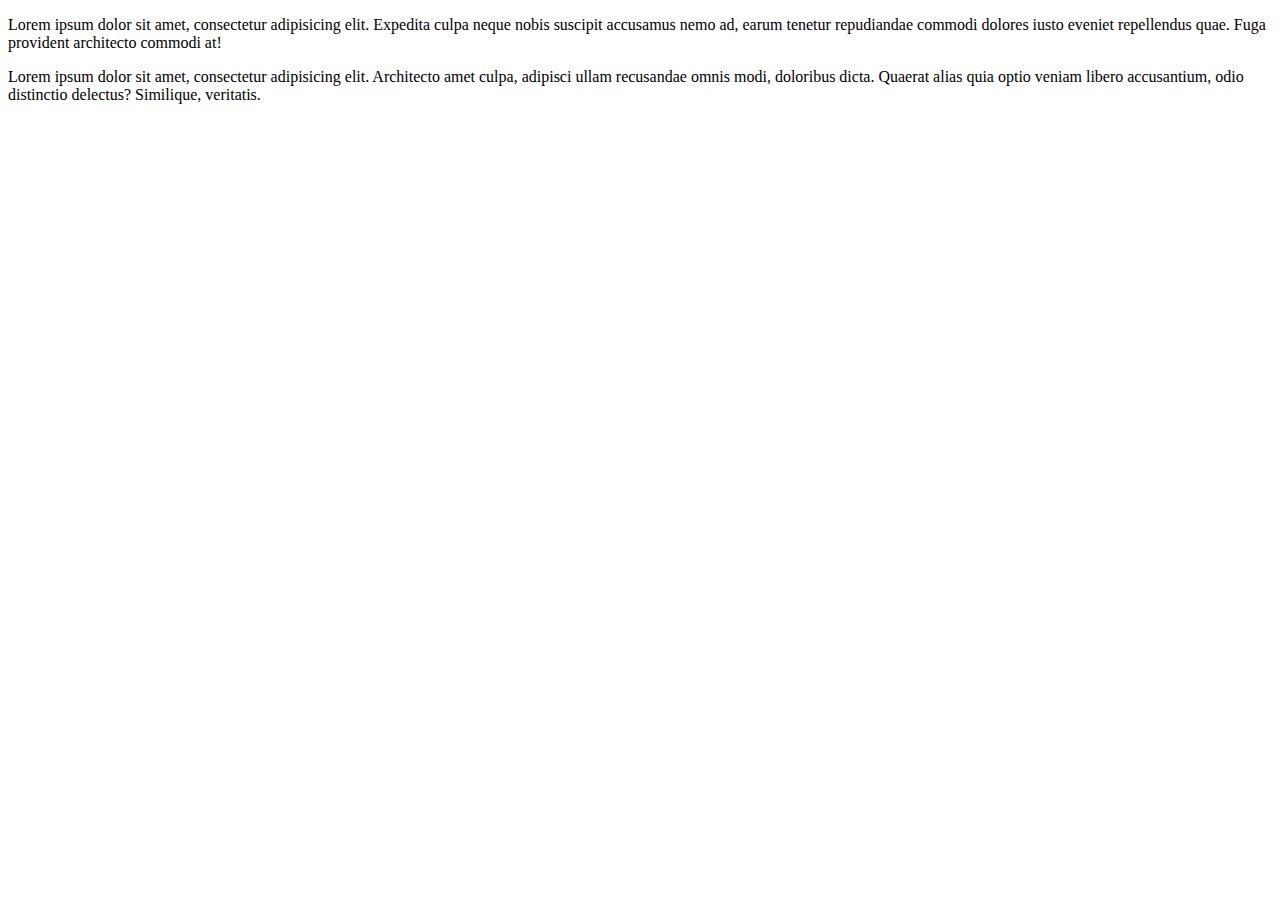
<file: prueba.html>
<!DOCTYPE html>
<html lang="en">
<head>
    <meta charset="UTF-8">
    <title>Pagina de Prueba</title>
</head>
<body>
    <p>Lorem ipsum dolor sit amet, consectetur adipisicing elit. Expedita culpa neque nobis suscipit accusamus nemo ad, earum tenetur repudiandae commodi dolores iusto eveniet repellendus quae. Fuga provident architecto commodi at!</p>
    
    <p>Lorem ipsum dolor sit amet, consectetur adipisicing elit. Architecto amet culpa, adipisci ullam recusandae omnis modi, doloribus dicta. Quaerat alias quia optio veniam libero accusantium, odio distinctio delectus? Similique, veritatis.</p>
</body>
</html>
</file>
